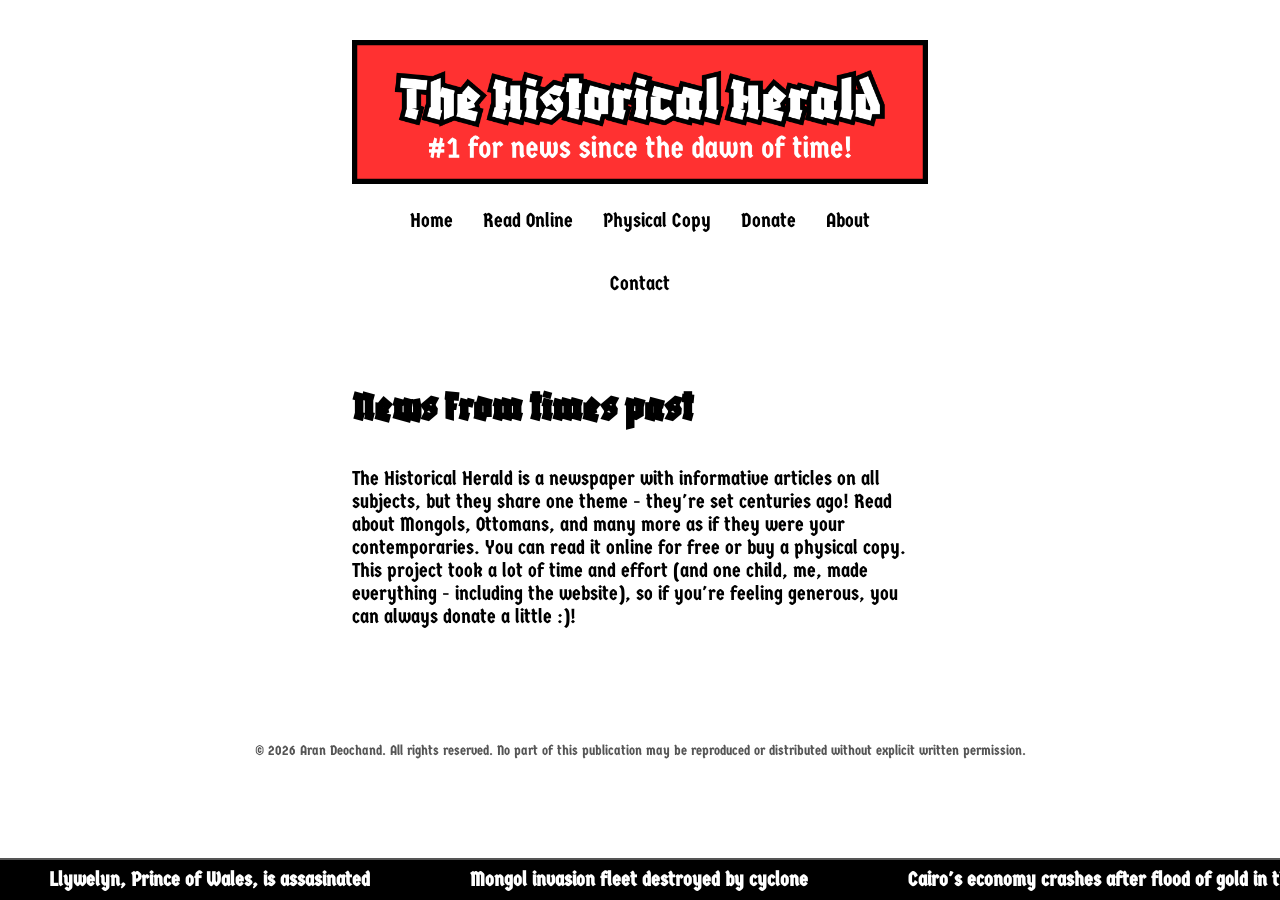
<file: index.html>
<!DOCTYPE html>
<html>

<head>
    <meta charset="UTF-8">
    <title>The Historical Herald | Home</title>
	<link rel="icon" type="image/png" href="images/favicon.png">
    <link href="/stylesheets.css" rel="stylesheet">
    <link href="https://fonts.googleapis.com/css2?family=Blaka&family=Germania+One&display=swap" rel="stylesheet">	
	<meta name="viewport" content="width=device-width, initial-scale=1.0">
</head> <body>
    <div class="middle">
        <section>
            <a href="/"><img src ="images/banner.png" alt="Historical Herald Banner" width="100%"></a>
         
            
			<nav class="navbar">
			<a href="/">Home</a>
            <a href="/read/">Read Online</a>
            <a href="/buy/">Physical Copy</a>
			<a href="/donate/">Donate</a>
			<a href="/about/">About</a>
			<a href="/contact/">Contact</a>
            </nav>
			
			<br>
            <h2>News from times past</h2> <p>The Historical Herald is a newspaper with informative articles on all subjects, but they share one theme - they're set centuries ago! Read about Mongols, Ottomans, and many more as if they were your contemporaries. You can read it online for free or buy a physical copy. This project took a lot of time and effort (and one child, me, made everything - including the website), so if you're feeling generous, you can always donate a little :)!</p>
           
        </section>
    </div>
	<footer>
    <p>&copy; 2026 Aran Deochand. All rights reserved. No part of this publication may be reproduced or distributed without explicit written permission.</p>
</footer>
    <script src="script.js"></script>
</body>
</html>
</file>
<file: stylesheets.css>
/* --- 1. GLOBAL & BODY --- */
body {
    margin: 0;
    padding-top: 20px !important; /* Force the gap at the very top */
    padding-bottom: 60px; 
    width: 100%;
    overflow-x: hidden; /* Prevents side-scrolling on mobile */
}
img[src="Images/Banner.png"] {
    display: block;
    margin: 0 auto 10px auto; /* Removed the top 20px here */
    max-width: 100%;
    height: auto;
}
html, body {
    background-color: white !important; /* Forces white background */
    margin: 0;
    padding: 0;
    width: 100%;
    font-family: 'Germania One', serif;
    font-size: 20px;
}

h2 {
    font-family: 'Blaka', serif;
    font-size: 44px;
}

/* --- 2. THE MIDDLE CONTAINER (Centered on Desktop) --- */
.middle {
    margin: 0 auto;
    background-color: white;
    width: 45%; 
    padding: 20px 10px;
    position: relative;
    z-index: 5; /* Lower than menu, higher than background */
}

section img {
    max-width: 100%;
    height: auto;
    display: block;
}

/* --- 3. NAVBAR #1: ORIGINAL (Inside Middle) --- */
.navbar {
    display: flex; 
    justify-content: center; 
    padding: 10px 0; 
    background-color: white;
    flex-wrap: wrap;
}

/* 1. The Navbar Container */
.navbar {
    display: flex;
    justify-content: center; /* Centers your links */
    gap: 30px;              /* THIS FIXES THE SPACING - adds 30px between links */
    padding: 20px;
}

/* 2. The Link itself */
.navbar a {
    text-decoration: none;
    position: relative;
    color: #000;            /* Dark grey/black text */
    font-family: 'Germania One', serif; /* Optional: classic history feel */
    padding: 5px 0;
    transition: color 0.3s;
}

/* 3. The Sliding Line */
.navbar a::after {
    content: '';
    position: absolute;
    width: 100%;
    height: 2px;          /* Slightly thinner, more elegant line */
    bottom: 0;
    left: 0;
    background-color: #000; /* Black line (change to #555 for grey) */
    transform: scaleX(0);
    transform-origin: bottom right;
    transition: transform 0.3s ease-out;
}

/* --- 4. THE HOVER STATE --- */
.navbar a:hover::after {
    transform: scaleX(1);
    transform-origin: bottom left;
}

.navbar a:hover {
    color: #000;
    /* This makes it look bold without moving the other links */
    text-shadow: 0.5px 0 0 currentColor, -0.5px 0 0 currentColor;
    transition: 0.2s;
}

/* --- 5. THE SYNCED PHONE TRANSITION --- */
@media screen and (max-width: 768px) {
    .middle {
        width: 100% !important;       
        padding: 0 15px;    
        box-sizing: border-box; 
    } /* This closes .middle */

    .navbar {
        gap: 15px;          
        padding: 10px;
    } /* This closes .navbar */
} /* <--- THIS IS THE MISSING BRACKET that closes the @media rule */

/* --- 6. POP-UP (THE "FIXED" FIX) --- */
.popup-overlay {
    display: none; 
    position: fixed !important;
    inset: 0 !important;
    width: 100% !important;
    height: 100% !important;
    background-color: rgba(0, 0, 0, 0.7) !important; 
    z-index: 999999 !important;
    pointer-events: auto !important;
}

.popup-content {
    background-color: white;
    padding: 30px;
    border: 10px solid #000;
    width: 85%;  
    max-width: 400px;  
    text-align: center;
    box-sizing: border-box; /* Crucial for mobile sizing */
    
    /* This centers the box perfectly in the middle of the screen */
    position: fixed !important;
    top: 50% !important;
    left: 50% !important;
    transform: translate(-50%, -50%) !important;
    
    z-index: 1000000 !important;
}

/* Ensure the X stays in the top right */
.popup-close {
    position: absolute;
    top: 10px;
    right: 15px;
    font-size: 28px;
    font-weight: bold;
    cursor: pointer;
    color: #333;
}
.popup-close:hover {
    color: #ff3131;
    transform: scale(1.2);
    transition: 0.2s;
}

/* --- 7. BUTTON STYLES --- */
.popup-donate-button, .donate-button {
    display: block;
    background-color: #ff3131;
    color: white;
    padding: 15px;
    margin: 20px auto;
    text-decoration: none;
    font-weight: bold;
    border: 5px solid black;
    width: fit-content;
}
.popup-donate-button:hover, .donate-button:hover {
    background-color: #008CFF;   /* Swap background to blue */
    color: #00000;            
    transform: scale(1.05);    /* Makes the button grow slightly (5%) */
    cursor: pointer;           /* Ensures the "hand" icon appears */
    transition: 0.2s;
}

/* --- 8. NEWS TICKER --- */
.news-ticker {
    position: fixed;
    bottom: 0;
    left: 0;
    width: 100%;
    background-color: #000; /* Classic black background */
    color: #fff;            /* White text */
    height: 40px;
    line-height: 40px;
    overflow: hidden;
    z-index: 999;           /* Above site content, but below the popup shield */
    border-top: 2px solid #555;
    font-family: 'Germania One', serif; /* Old news wire feel */
    font-weight: bold;
}

.ticker-wrapper {
    display: flex;
    width: 200%; /* Enough room for two copies of the text */
}

.ticker-content {
    display: flex;
    flex-shrink: 0;
    white-space: nowrap;
    animation: ticker-move 30s linear infinite; /* Adjust '30s' to change speed */
}

.ticker-content span {
    padding: 0 50px; /* Space between headlines */
}

/* THE ANIMATION */
@keyframes ticker-move {
    0% { transform: translateX(0); }
    100% { transform: translateX(-100%); }
}

/* Pause the news when the user hovers so they can read a specific one */
.news-ticker:hover .ticker-content {
    animation-play-state: paused;
}

footer {
    text-align: center;
    padding: 20px;
    margin-top: 40px; /* Pushes it away from the content above it */
    font-family: 'Germania One', sans-serif; /* Uses your existing cool font */
    font-size: 14px;
    color: #555;
}

/* The main box for each edition */
.edition-container {
    display: flex;
    justify-content: space-between;
    align-items: center;
    background-color: #fff;
    border: 4px solid #000; /* Historical newspaper frame style */
    padding: 25px;
    margin-bottom: 40px; /* Pushes the next box down */
    max-width: 800px;
    margin-left: auto;
    margin-right: auto;
    box-sizing: border-box; /* 🛠️ FIXES DESKTOP OVERFLOW BUG */
}

/* Left Column: Text space */
.edition-info {
    flex: 1;
    padding-right: 30px;
    display: flex;
    flex-direction: column;
    align-items: flex-start; /* Aligns everything, including the button, to the left */
}

.edition-title {
    font-family: 'Germania One', sans-serif;
    font-size: 24px;
    margin-top: 0;
    margin-bottom: 5px;
}

.edition-period {
    font-style: italic;
    color: #666;
    margin-bottom: 15px;
}

/* The Buy Button on the bottom left */
.buy-button {
    display: inline-block;
    background-color: #000;
    color: #fff;
    text-decoration: none;
    padding: 10px 20px;
    font-family: 'Germania One', sans-serif;
    text-transform: uppercase;
    letter-spacing: 1px;
    border: 2px solid #000;
    transition: all 0.3s ease;
    margin-top: 15px;
}

.buy-button:hover {
    background-color: #fff;
    color: #000;
}

/* Right Column: Image space */
.edition-image img {
    width: 180px; /* Adjust based on how wide your MagCloud covers are */
    height: auto;
    border: 1px solid #ddd;
    box-shadow: 3px 3px 10px rgba(0,0,0,0.1); /* Makes the physical mag "pop" off the screen */
}

/* 📱 Mobile Responsive: Stacks text on top of image on small screens */
@media screen and (max-width: 600px) {
    .edition-container {
        flex-direction: column-reverse; /* Puts image at top or bottom on mobile */
        text-align: center;
        width: 90% !important;          /* Keeps it cleanly spaced on phones */
        padding: 15px;                  /* Shrinks inside spacing nicely */
    }
    
    .edition-info {
        padding-right: 0;
        align-items: center; /* Centers button on mobile for easier tapping */
    }
    
    .edition-image {
        margin-bottom: 20px;
    }
    
    /* 🛠️ PLUGGED IN POPUP-CONTENT CLASS TO FIX PHONE EDGES */
    .popup-content {
        width: 90% !important;
        max-width: 400px;
    }
}
</file>
